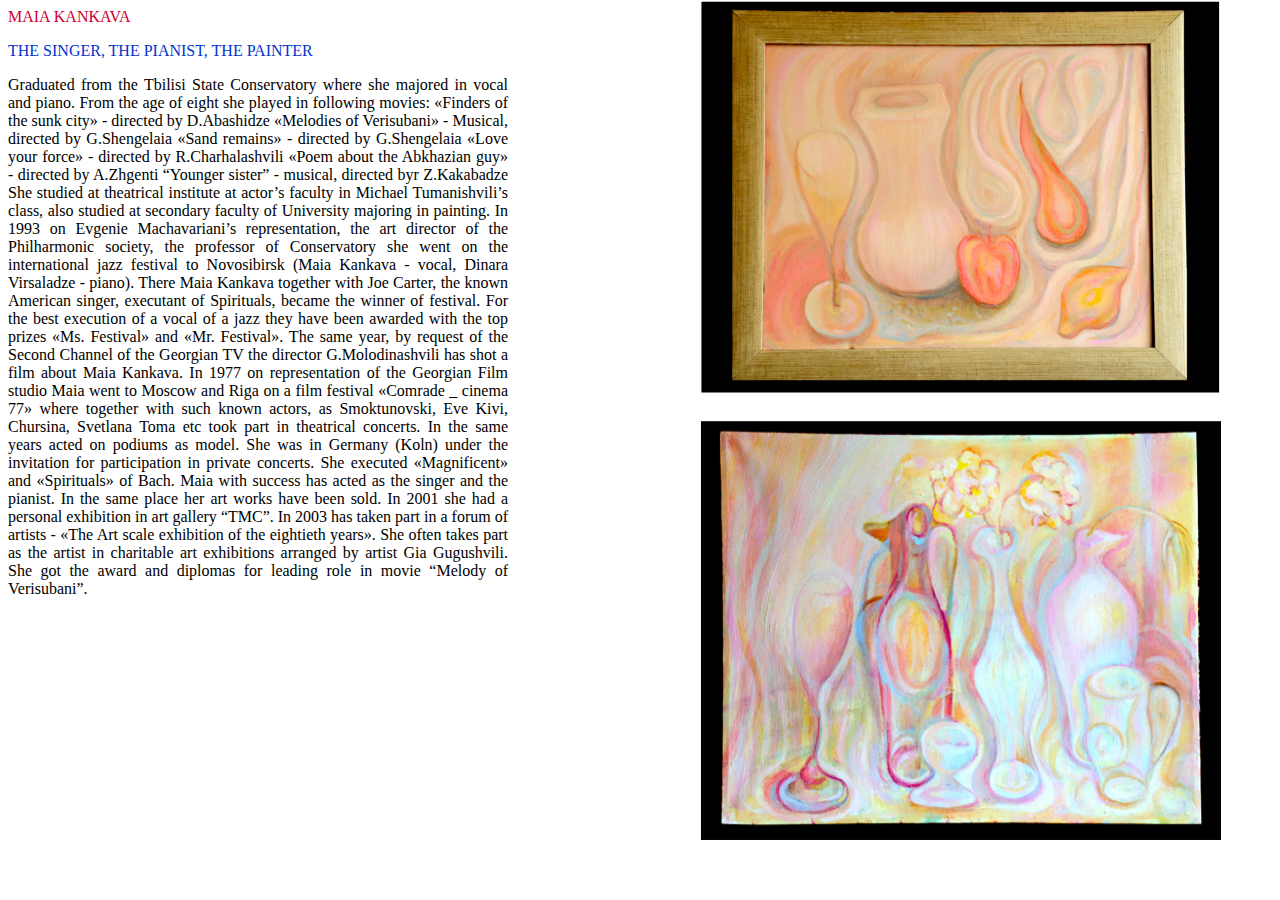
<file: maia-web-content/pages/biography.html>
<!DOCTYPE html PUBLIC "-//W3C//DTD HTML 4.01 Transitional//EN" "http://www.w3.org/TR/html4/loose.dtd">
<html>
<head>
<meta http-equiv="Content-Type" content="text/html; charset=UTF-8">
<title>Insert title here</title>
<style type="text/css">
#title1 {
	color: #CC0033
}

#title2 {
	color: #0033CC
}

#text-decor {
	text-align: justify;
	text-justify: inter-word;
}
</style>
</head>
<body>
	<div>
		<span id="title1">MAIA KANKAVA</span>
		<p>
			<span id="title2">THE SINGER, THE PIANIST, THE PAINTER</span>
		</p>
		<p></p>
		<div id="text-decor" style="width: 500px;">Graduated from the
			Tbilisi State Conservatory where she majored in vocal and piano. From
			the age of eight she played in following movies: «Finders of the sunk
			city» - directed by D.Abashidze «Melodies of Verisubani» - Musical,
			directed by G.Shengelaia «Sand remains» - directed by G.Shengelaia
			«Love your force» - directed by R.Charhalashvili «Poem about the
			Abkhazian guy» - directed by A.Zhgenti “Younger sister” - musical,
			directed byr Z.Kakabadze She studied at theatrical institute at
			actor’s faculty in Michael Tumanishvili’s class, also studied at
			secondary faculty of University majoring in painting. In 1993 on
			Evgenie Machavariani’s representation, the art director of the
			Philharmonic society, the professor of Conservatory she went on the
			international jazz festival to Novosibirsk (Maia Kankava - vocal,
			Dinara Virsaladze - piano). There Maia Kankava together with Joe
			Carter, the known American singer, executant of Spirituals, became
			the winner of festival. For the best execution of a vocal of a jazz
			they have been awarded with the top prizes «Ms. Festival» and «Mr.
			Festival». The same year, by request of the Second Channel of the
			Georgian TV the director G.Molodinashvili has shot a film about Maia
			Kankava. In 1977 on representation of the Georgian Film studio Maia
			went to Moscow and Riga on a film festival «Comrade _ cinema 77»
			where together with such known actors, as Smoktunovski, Eve Kivi,
			Chursina, Svetlana Toma etc took part in theatrical concerts. In the
			same years acted on podiums as model. She was in Germany (Koln) under
			the invitation for participation in private concerts. She executed
			«Magnificent» and «Spirituals» of Bach. Maia with success has acted
			as the singer and the pianist. In the same place her art works have
			been sold. In 2001 she had a personal exhibition in art gallery
			“TMC”. In 2003 has taken part in a forum of artists - «The Art scale
			exhibition of the eightieth years». She often takes part as the
			artist in charitable art exhibitions arranged by artist Gia
			Gugushvili. She got the award and diplomas for leading role in movie
			“Melody of Verisubani”.</div>
		<img alt="" src="../images/pic1.png"
			style="position: absolute; top: 0px; left: 700px;"> <img alt=""
			src="../images/pic2.png"
			style="position: absolute; top: 420px; left: 700px;">
	</div>


</body>
</html>
</file>
